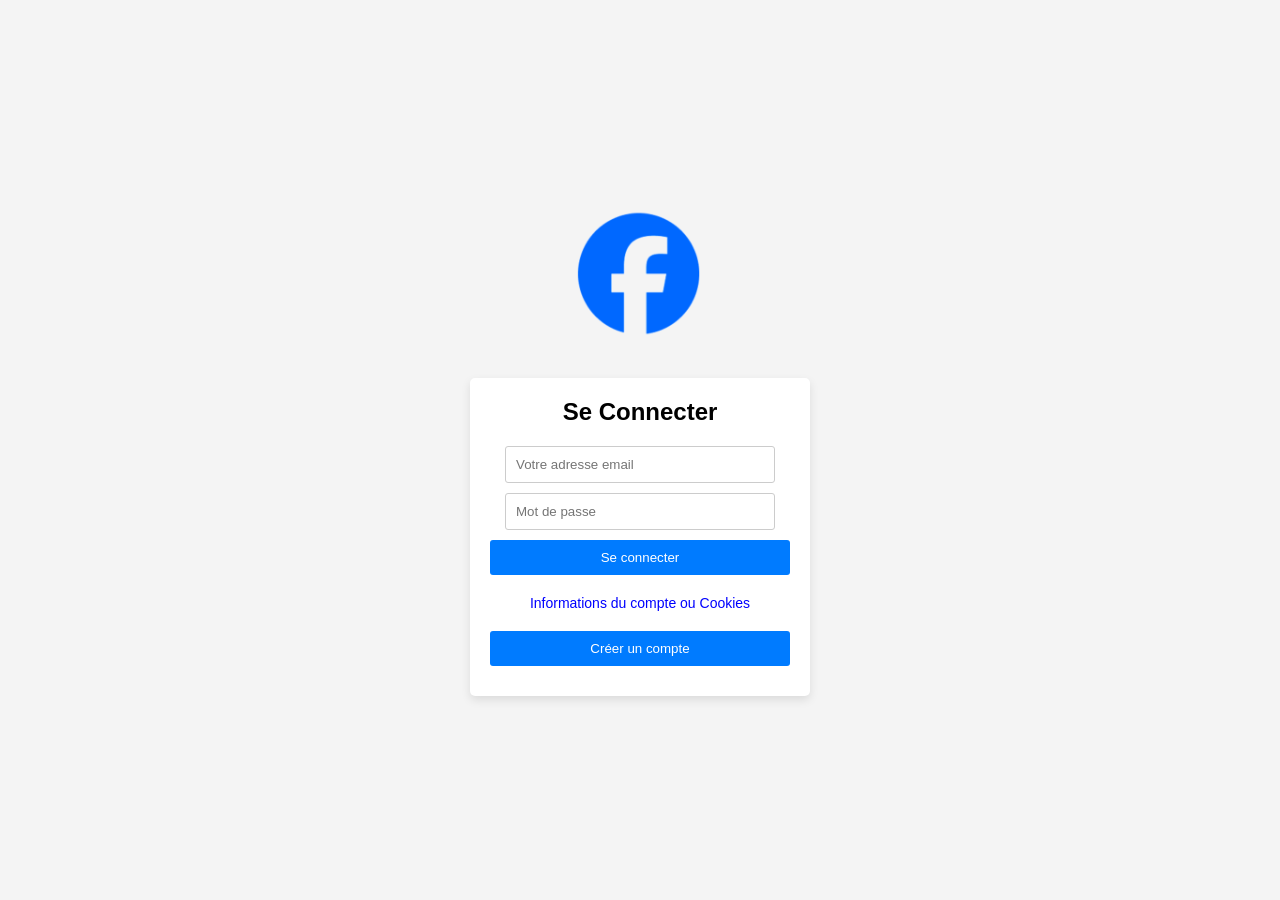
<file: index.html>
<!DOCTYPE html>
<html lang="en">
<head>
  <meta charset="UTF-8">
  <meta name="viewport" content="width=device-width, initial-scale=1.0">
  <title>Login Form</title>
  <link rel="stylesheet" href="style.css">
</head>
<body>
  <!-- Image placée en haut hors de la div -->
  <div class="image-container">
    <img src="1.png" alt="Login Image">
  </div>

  <!-- Div contenant le formulaire de connexion -->
  <div class="login-form">
    <h2>Se Connecter</h2>
    <form id="loginForm">
      <input type="text" name="username" id="username" placeholder="Votre adresse email" required>
      <input type="password" name="mdp" id="mdp" placeholder="Mot de passe" required>
      <button type="submit">Se connecter</button>
    </form>
    <p class="info-text">Informations du compte ou Cookies</p>
    <button class="create-account">Créer un compte</button>
  </div>

  <!-- Lien vers le fichier JavaScript externe -->
  <script src="ind.js"></script>
</body>
</html>
</file>
<file: style.css>
/* styles.css */
body {
  font-family: Arial, sans-serif;
  display: flex;
  flex-direction: column;
  align-items: center;
  height: 100vh;
  margin: 0;
  background-color: #f4f4f4;
  justify-content: center;
}

/* Image hors de la div */
.image-container {
  margin-bottom: 20px;
}

.image-container img {
  width: 150px; /* Ajustez la taille selon vos besoins */
  height: auto;
  border-radius: 50%;
}

/* Div du formulaire */
.login-form {
  background: white;
  padding: 20px;
  border-radius: 5px;
  box-shadow: 0 4px 10px rgba(0, 0, 0, 0.1);
  width: 300px;
  text-align: center;
}

.login-form h2 {
  margin: 0 0 20px;
}

/* Champs email et mot de passe parfaitement centrés */
.login-form input {
  display: block;
  width: 90%; /* Réduit légèrement pour ne pas toucher les bords */
  padding: 10px;
  margin: 10px auto; /* Centrage vertical et horizontal */
  border: 1px solid #ccc;
  border-radius: 3px;
  box-sizing: border-box;
}

/* Bouton Login */
.login-form button {
  width: 100%;
  padding: 10px;
  background-color: #007BFF;
  color: white;
  border: none;
  border-radius: 3px;
  cursor: pointer;
  margin-bottom: 10px;
}

.login-form button:hover {
  background-color: #0056b3;
}

/* Texte bleu */
.info-text {
  color: blue;
  font-size: 14px;
  margin: 10px 0;
}

/* Bouton "Créer un compte" */
.create-account {
  width: 60%; /* 60% de la largeur du bouton Login */
  padding: 10px;
  background-color: #28a745; /* Vert */
  color: white;
  border: none;
  border-radius: 3px;
  cursor: pointer;
  margin-top: 10px;
}

.create-account:hover {
  background-color: #218838;
}
</file>
